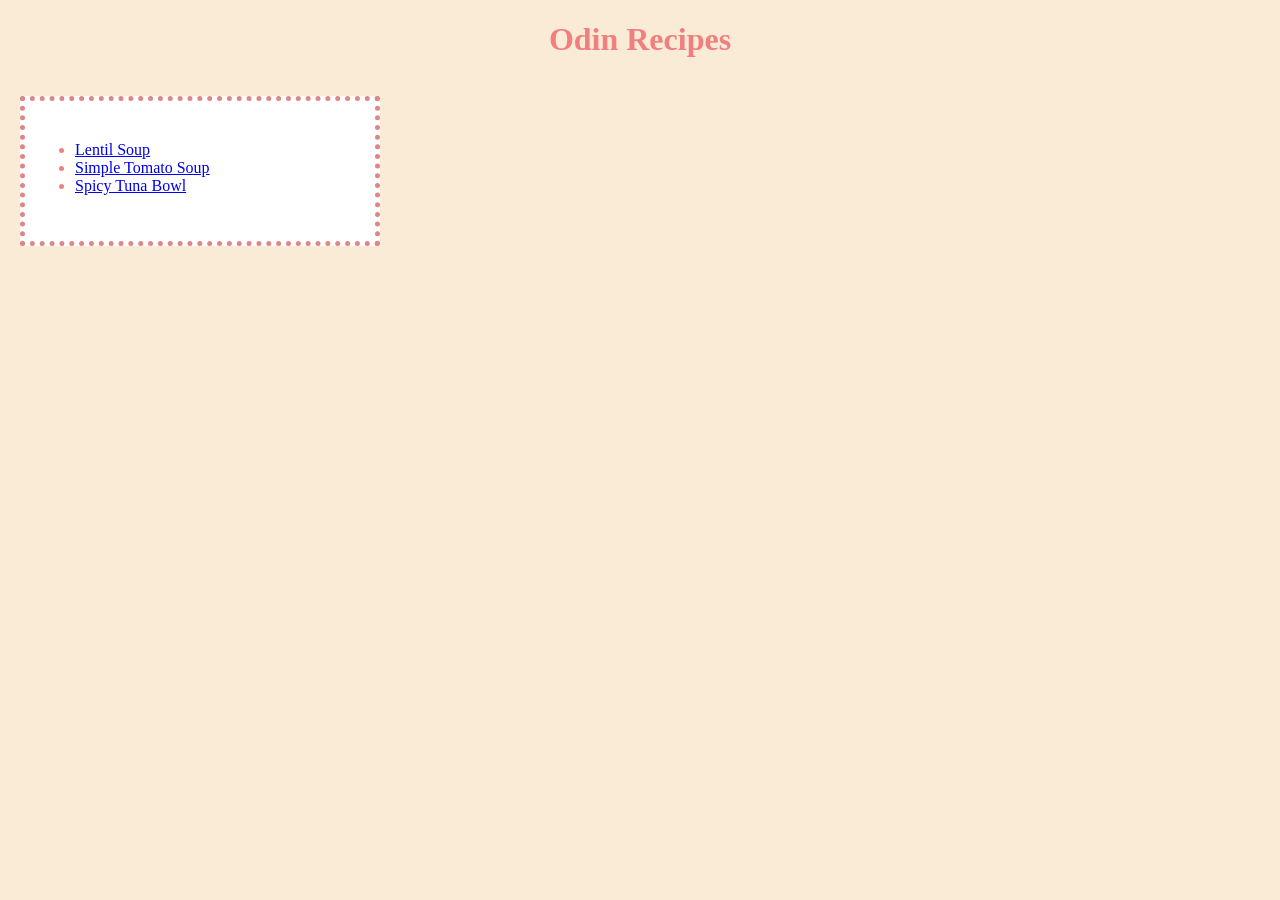
<file: index.html>
<!DOCTYPE html>
<html lang="en">
<head>
    <meta charset="UTF-8">
    <meta name="viewport" content="width=device-width, initial-scale=1.0">
    <link rel="stylesheet" href="styles.css">
    <title>My Recipes</title>
</head>
<body>
    <h1 class="title">Odin Recipes</h1>

    <ul>
        <li><a href="recipes/lentil-soup.html">Lentil Soup</a></li>
        <li><a href="recipes/simple-tomato-soup.html">Simple Tomato Soup</a></li>
        <li><a href="recipes/spicy-tuna-bowl.html">Spicy Tuna Bowl</a></li>
    </ul>
    
    
</body>
</html>
</file>
<file: styles.css>
body{
    background-color:antiquewhite;
    font-family: Verdana;
    margin: 20px
}

.title{
    color: lightcoral;
    text-align: center;
}

ul{
    display: inline-block;
    height: 100px;
    width: 300px;
    background-color:white;
    padding-left: 50px;
    padding-top: 40px;
    border: 5px dotted rgb(222, 135, 135);
    color: lightcoral;
}
</file>
